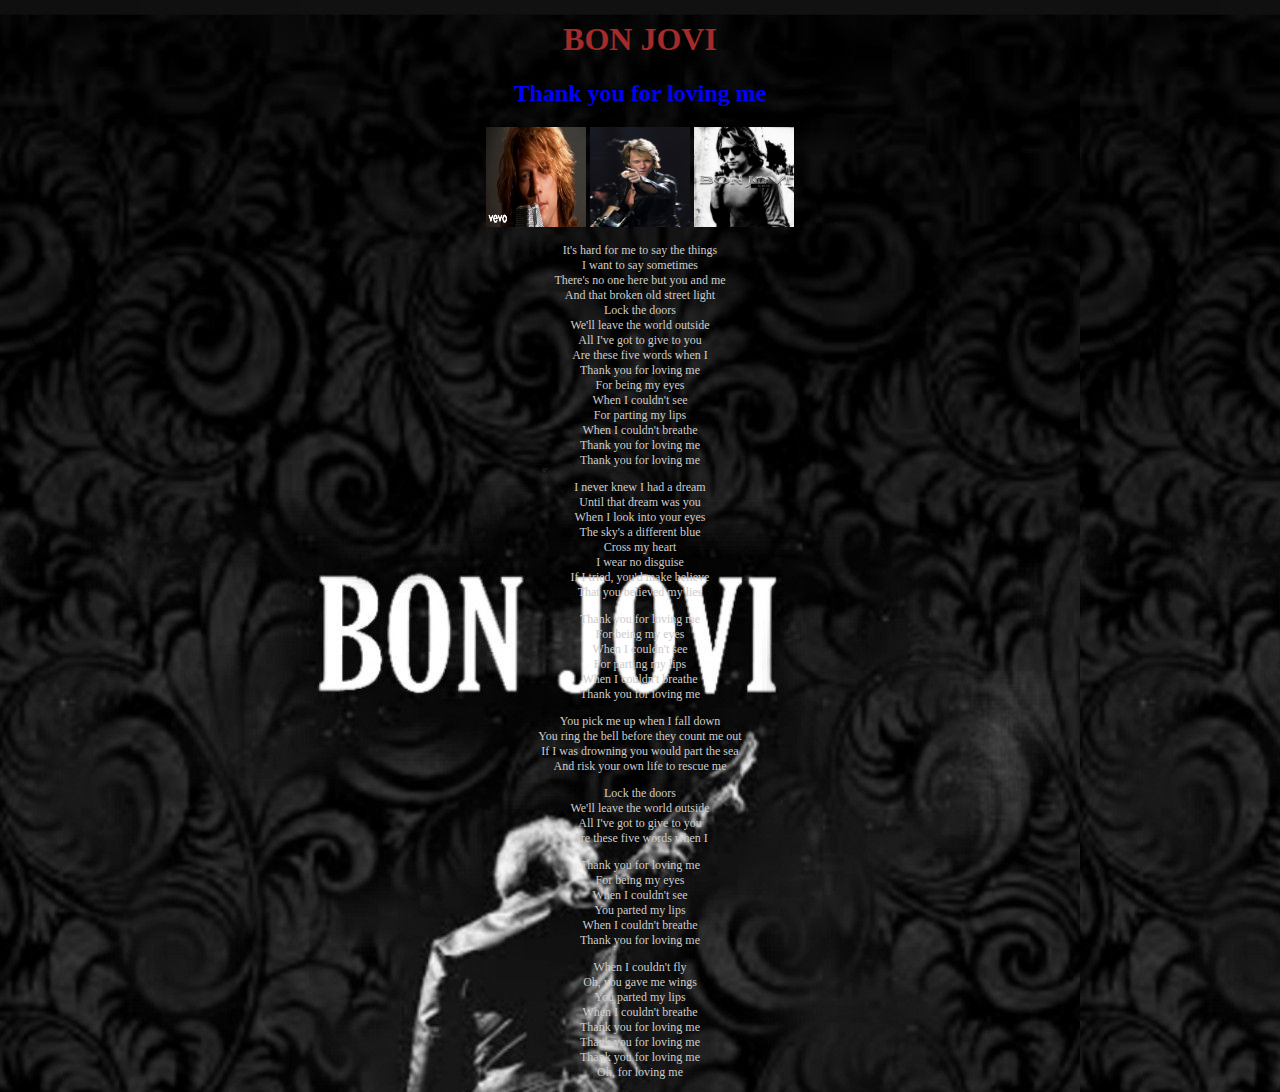
<file: practica2.html>
<!DOCTYPE html>
<html lang="en">
<head>
    <meta charset="UTF-8">
    <meta name="viewport" content="width=device-width, initial-scale=1.0">
    <title>PRACTICA 2: CSS LYRIC</title>
    <link rel="StyleSheet" href="css\estilo.css" type="text/css"> 
</head>
<body>
    <h1>BON JOVI</h1>
    <h2>Thank you for loving me</h2>
    <img src="media\imagen1.jpg">
    <img src="media\imagen2.jpg">
    <img src="media\imagen4.webp">
    <audio src="media\cancion.mp3" autoplay="autoplay" loop="loop"></audio>
    <p>
        It's hard for me to say the things<br>
I want to say sometimes<br>
There's no one here but you and me<br>
And that broken old street light<br>
Lock the doors<br>
We'll leave the world outside<br>
All I've got to give to you<br>
Are these five words when I<br>
Thank you for loving me<br>
For being my eyes<br>
When I couldn't see<br>
For parting my lips<br>
When I couldn't breathe<br>
Thank you for loving me<br>
Thank you for loving me<br>
    </p>
    <p>
        I never knew I had a dream<br>
Until that dream was you<br>
When I look into your eyes<br>
The sky's a different blue<br>
Cross my heart<br>
I wear no disguise<br>
If I tried, you'd make believe<br>
That you believed my lies<br>
    </p>
    <p>
        Thank you for loving me<br>
For being my eyes<br>
When I couldn't see<br>
For parting my lips<br>
When I couldn't breathe<br>
Thank you for loving me
    </p>
    <p>
        You pick me up when I fall down<br>
You ring the bell before they count me out<br>
If I was drowning you would part the sea<br>
And risk your own life to rescue me
    </p>
    <p>
        Lock the doors<br>
We'll leave the world outside<br>
All I've got to give to you<br>
Are these five words when I
    </p>
    <p>
        Thank you for loving me<br>
For being my eyes<br>
When I couldn't see<br>
You parted my lips<br>
When I couldn't breathe<br>
Thank you for loving me
    </p>
    <p>
        When I couldn't fly<br>
Oh, you gave me wings<br>
You parted my lips<br>
When I couldn't breathe<br>
Thank you for loving me<br>
Thank you for loving me<br>
Thank you for loving me<br>
Oh, for loving me
    </p>
</body>
</html>
</file>
